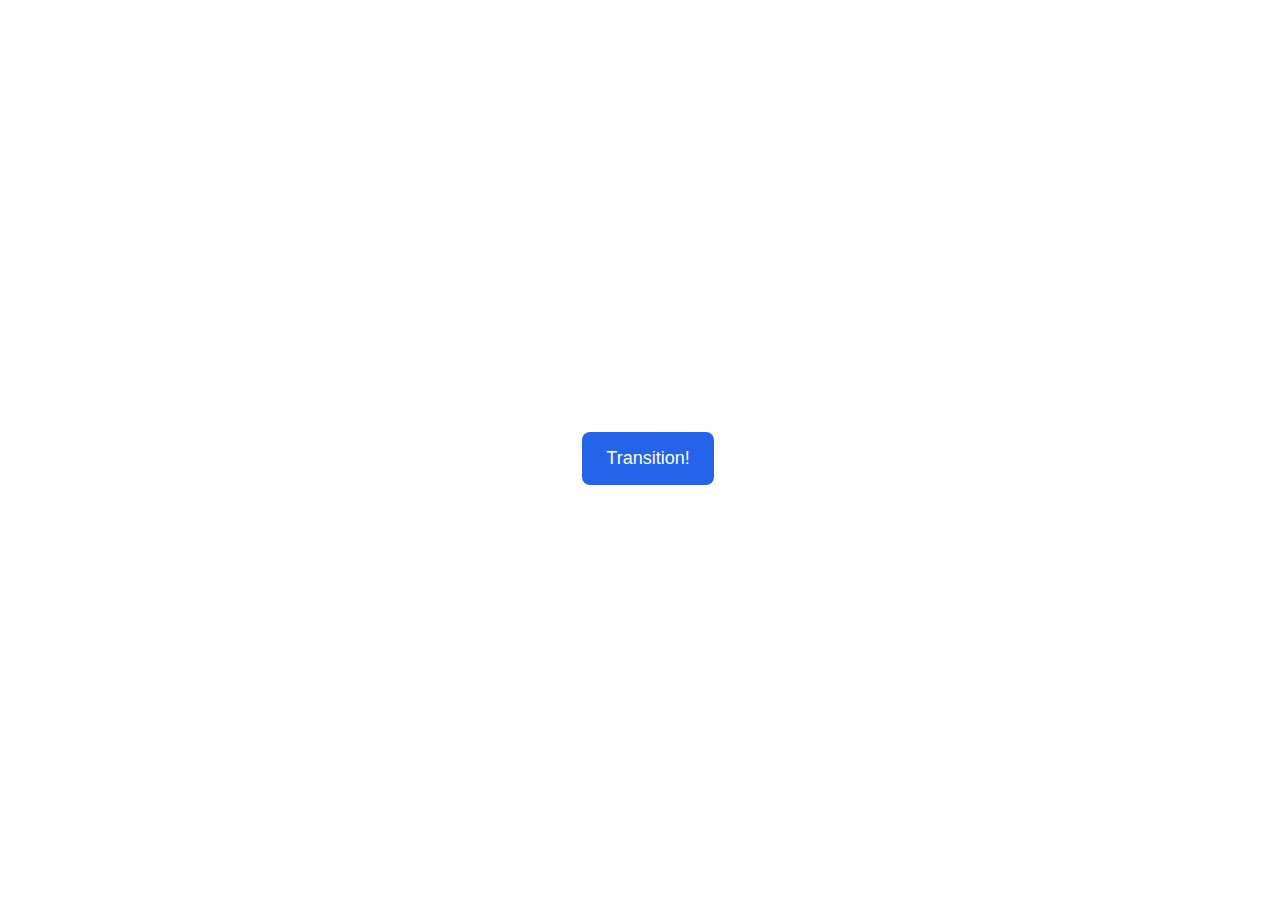
<file: advanced-html-css/animation/01-button-hover/index.html>
<!DOCTYPE html>
<html lang="en">
	<head>
		<meta charset="UTF-8" />
		<meta http-equiv="X-UA-Compatible" content="IE=edge" />
		<meta name="viewport" content="width=device-width, initial-scale=1.0" />
		<title>Button Hover</title>
		<link rel="stylesheet" href="style.css" />
	</head>
	<body>
		<div id="transition-container">
			<button>Transition!</button>
		</div>
	</body>
</html>
</file>
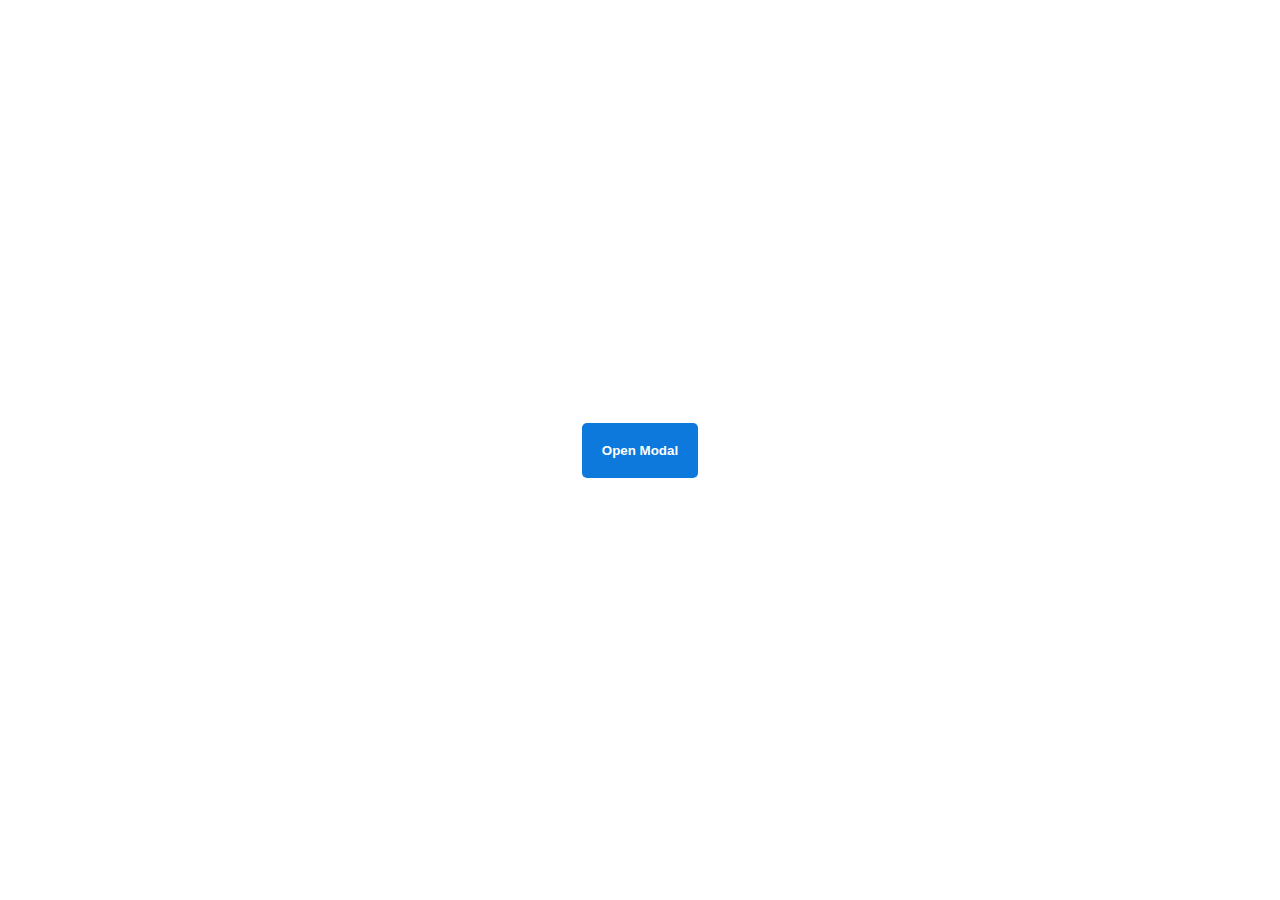
<file: advanced-html-css/animation/02-pop-up/index.html>
<!DOCTYPE html>
<html lang="en">
	<head>
		<meta charset="UTF-8" />
		<meta http-equiv="X-UA-Compatible" content="IE=edge" />
		<meta name="viewport" content="width=device-width, initial-scale=1.0" />
		<title>Popup</title>
		<link rel="stylesheet" href="./style.css" />
	</head>
	<body>
		<div class="backdrop"></div>
		<div class="popup-modal">
			<h1>Look at me!</h1>
			<p>I'm a pop up dialog!</p>
			<button id="close-modal">Close Modal</button>
		</div>
		<div class="button-container">
			<button id="trigger-modal">Open Modal</button>
		</div>
		<script src="./script.js"></script>
	</body>
</html>
</file>
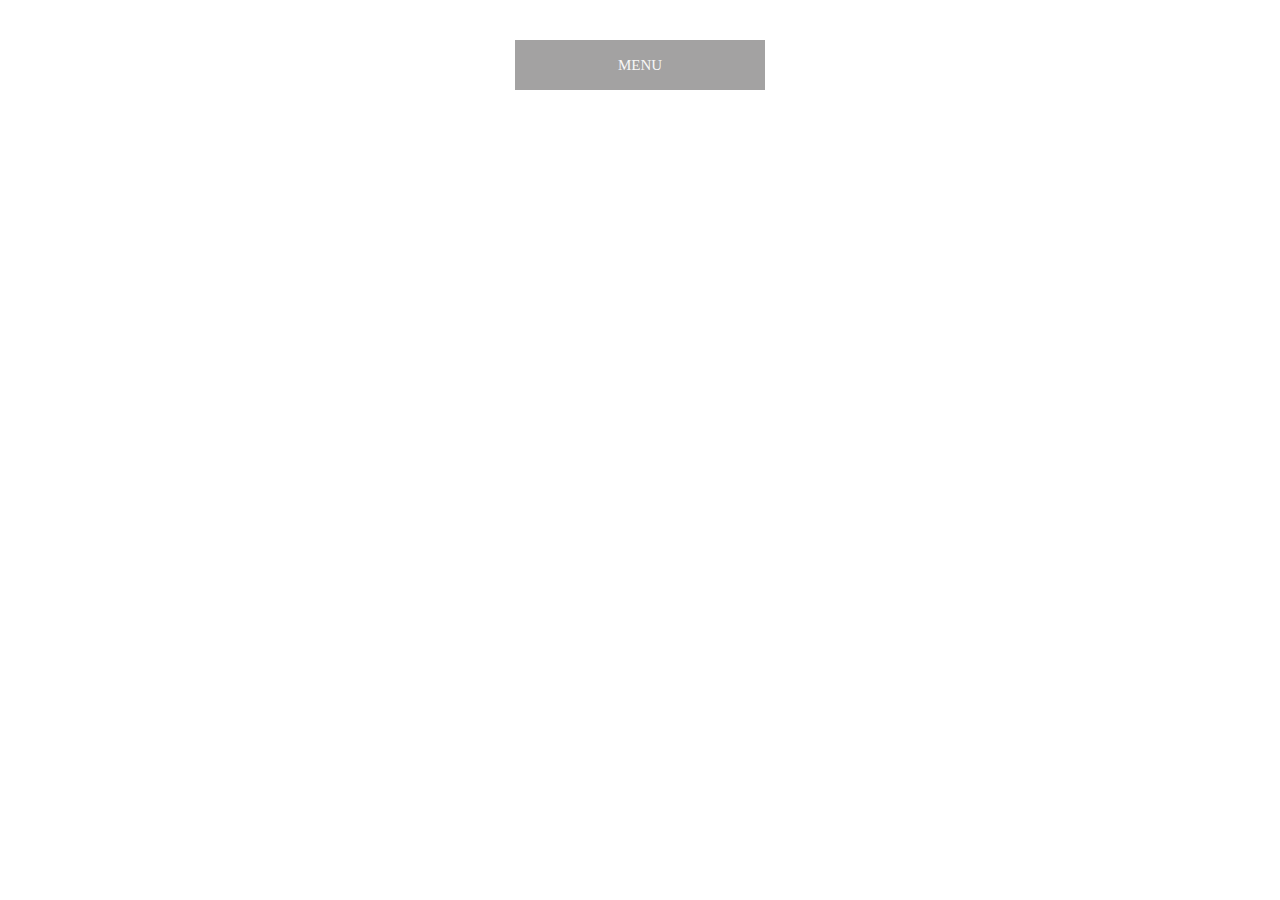
<file: advanced-html-css/animation/03-dropdown-menu/index.html>
<!DOCTYPE html>
<html lang="en">
	<head>
		<meta charset="UTF-8" />
		<meta http-equiv="X-UA-Compatible" content="IE=edge" />
		<meta name="viewport" content="width=device-width, initial-scale=1.0" />
		<title>Dropdown Menu</title>
		<link rel="stylesheet" href="style.css" />
	</head>
	<body>
		<div class="dropdown-container">
			<div class="menu-title">MENU</div>
			<ul class="dropdown-menu">
				<li>ITEM 1</li>
				<li>ITEM 2</li>
				<li>ITEM 3</li>
				<li>ITEM 4</li>
				<li>ITEM 5</li>
			</ul>
		</div>
		<script src="script.js"></script>
	</body>
</html>
</file>
<file: advanced-html-css/animation/01-button-hover/style.css>
#transition-container {
	width: 100vw;
	height: 100vh;
	display: flex;
	flex-direction: column;
	justify-content: center;
	align-items: center;
	font-family: Arial, sans-serif;
}

button {
	border-radius: 8px;
	border: none;
	background-color: #2563eb;
	color: white;
	font-size: 18px;
	padding: 16px 24px;
	text-align: center;
	transition: transform 0.5s;
}

button:hover {
	transform: scale(1.4);
}
</file>
<file: advanced-html-css/animation/02-pop-up/style.css>
* {
	padding: 0;
	margin: 0;
}

body {
	overflow: hidden;
}

.button-container {
	width: 100vw;
	height: 100vh;
	background-color: #ffffff;
	opacity: 100%;
	display: flex;
	align-items: center;
	justify-content: center;
}

button {
	padding: 20px;
	color: #ffffff;
	background-color: #0e79dd;
	border: none;
	border-radius: 5px;
	font-weight: 600;
}

.popup-modal {
	padding: 32px 64px;
	background-color: white;
	border: 1px solid black;
	border-radius: 10px;
	position: fixed;
	top: 50%;
	left: 50%;
	transform-origin: center;
	transform: translate(-50%, -150%);
	opacity: 0%;
	text-align: center;
	transition: opacity 0.3s ease, transform 0.3s ease-in-out;
}

.popup-modal p {
	margin-bottom: 24px;
}

.backdrop {
	pointer-events: none;
	position: fixed;
	inset: 0;
	background: #000;
	opacity: 0%;
}

.popup-modal.show {
	opacity: 100%;
	transform: translate(-50%, -50%);
	pointer-events: all;
}

.backdrop.show {
	opacity: 30%;
}
</file>
<file: advanced-html-css/animation/03-dropdown-menu/style.css>
.dropdown-container {
	max-width: 250px;
	margin: 40px auto;
	text-align: center;
	line-height: 50px;
	font-size: 15px;
	color: rgb(247, 247, 247);
	cursor: pointer;
}

.menu-title {
	background-color: rgb(163, 162, 162);
}

.dropdown-menu {
	list-style: none;
	padding: 0;
	margin: 0;
	display: none;
	background-color: rgb(99, 97, 97);
}

@keyframes close {
	from {
		transform: scaleY(1);
		color: #000;
	}

	to {
		transform: scaleY(0);
	}
}

ul.dropdown-menu li:hover {
	background: rgb(47, 46, 46);
}

.visible {
	animation: open 1s ease-in-out;
	display: block;
	transform-origin: 50% 0%;
}

@keyframes open {
	from {
		transform: scaleY(0);
	}

	70% {
		transform: scaleY(1.1);
	}

	to {
		transform: scaleY(1);
	}
}

.unvisible {
	animation: close 1s ease;
	transform-origin: 50% 0%;
}
</file>
